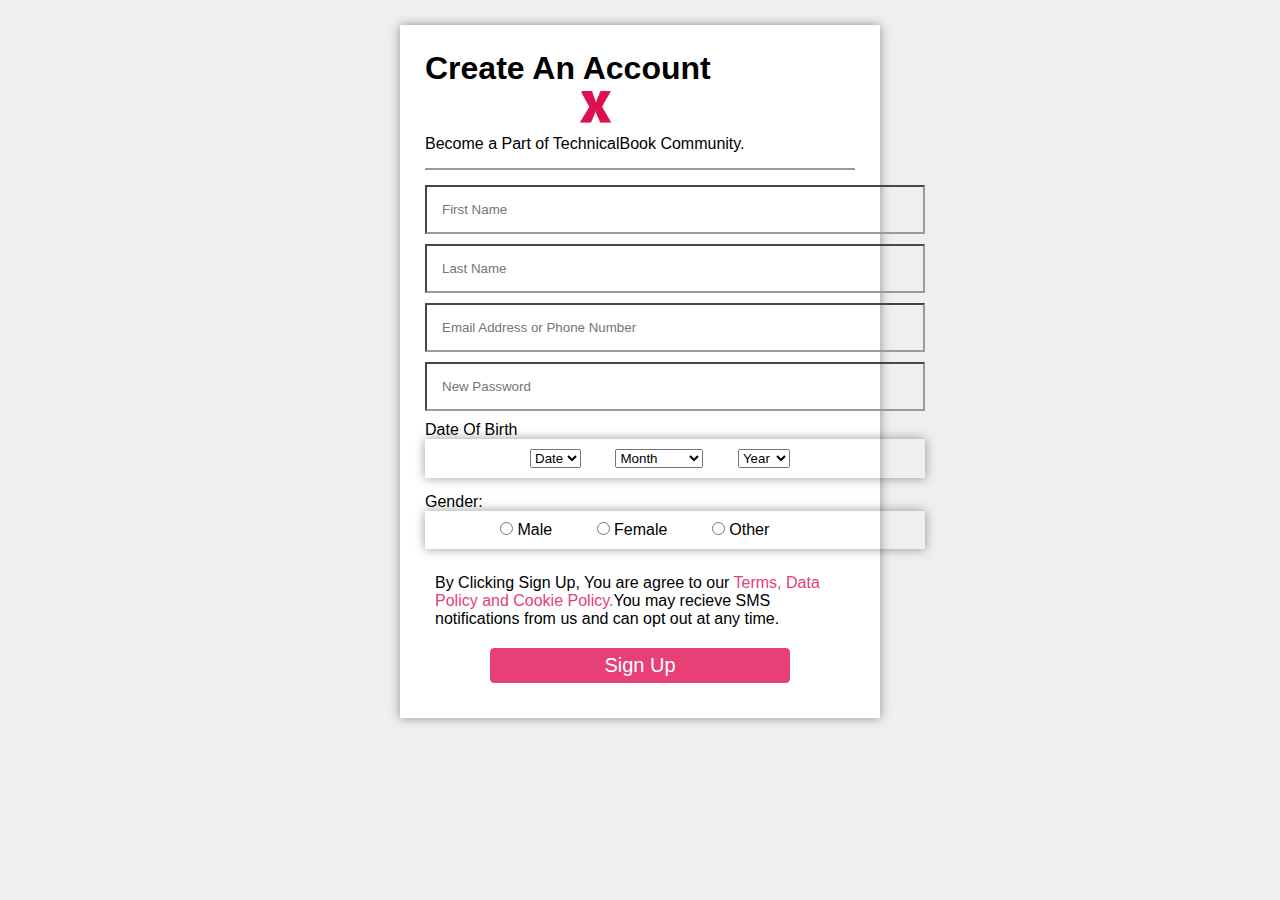
<file: create.html>
<!DOCTYPE html>
<html lang="en">
<head>
    <meta charset="UTF-8">
    <meta http-equiv="X-UA-Compatible" content="IE=edge">
    <meta name="viewport" content="width=device-width, initial-scale=1.0">
    <title> Profile Page - TechnicalBook| MyTechnicalBook.com /Profile Page/ </title>
    <link rel="stylesheet" href="style.css">
</head>
<body>
  <!-----------------------Sign Up - Sign in Page ---------------------------->
 <div class="createnew">
     <h1>Create An Account  <a href="logIn.html"><img src="images/cut.png" class="cut"></a></h1>
   <p>Become a Part of TechnicalBook Community.</p>
   <hr>
    <ul>
        <ul>
            <li> <input type="text" placeholder="First Name" ></li>
            <li><input type="text" placeholder="Last Name" ></li>
        </ul>
        <li> <input type="text" placeholder="Email Address or Phone Number" ></li>
        <li> <input type="password" placeholder="New Password"  ></li>

        <p>Date Of Birth</p>
        <div class="dateofbirth">
            <select name="day">
                <option value="0">Date</option>
             <option value="1">1</option>
              <option value="2">2</option>
              <option value="3">3</option>
              <option value="4">4</option>
              <option value="5">5</option>
              <option value="6">6</option>
              <option value="7">7</option>
              <option value="8">8</option>
              <option value="9">9</option>
              <option value="10">10</option>
              <option value="11">11</option>
              <option value="12">12</option>
              <option value="13">13</option>
              <option value="14">14</option>
              <option value="15">15</option>
              <option value="16">16</option>
              <option value="17">17</option>
              <option value="18">18</option>
              <option value="19">19</option>
              <option value="20">20</option>
              <option value="21">21</option>
              <option value="22">22</option>
              <option value="23">23</option>
              <option value="24">24</option>
              <option value="25">25</option>
              <option value="26">26</option>
              <option value="27">27</option>
              <option value="28">28</option>
              <option value="29">29</option>
              <option value="30">30</option>
              <option value="31">31</option>
             
              
    
             </select>
             <select name="Month">
                <option value="0">Month</option>
                <option value="jan">January</option>
                 <option value="feb">Febuary</option>
                 <option value="march">March</option>
                 <option value="april">April</option>
                 <option value="may">May</option>
                 <option value="june">June</option>
                 <option value="july">July</option>
                 <option value="aug">August</option>
                 <option value="sept">September</option>
                 <option value="oct">October</option>
                 <option value="nov">November</option>
                 <option value="dec">December</option>
                </select>
                <select name="Year">
                    <option value="year">Year</option>
                    <option value="1990">1990</option>
                    <option value="1991">1991</option>
                    <option value="1992">1992</option>
                    <option value="1993">1993</option>
                    <option value="1994">1994</option>
                    <option value="1995">1995</option>
                    <option value="1996">1996</option>
                    <option value="1997">1997</option>
                    <option value="1998">1998</option>
                    <option value="1999">1999</option>
                    <option value="2000">2000</option>
                    <option value="2001">2001</option>
                    <option value="2002">2002</option>
                    <option value="2003">2003</option>
                    <option value="2004">2004</option>
                    <option value="2005">2005</option>
                    </select>
        </div>

         <p>Gender:</p>
        <div class="select-gender">
        <input type="radio" placeholder="Male" >
        <label for="Male">Male</label>
        <input type="radio" placeholder="Female" >
        <label for="Female">Female</label>
        <input type="radio" placeholder="Other" >
        <label for="Other">Other</label>
     </div>

     <p class="terms">By Clicking Sign Up, You are agree to our <a href="#">Terms, Data Policy and Cookie Policy.</a>You may recieve SMS notifications from us and can opt out at any time.</p>
    
     <a href="profile.html"><button type="button" class="login-btn"> Sign Up </button></a>
    </ul>
 </div>

<script src="script.js"></script>
</body>
</html>
</file>
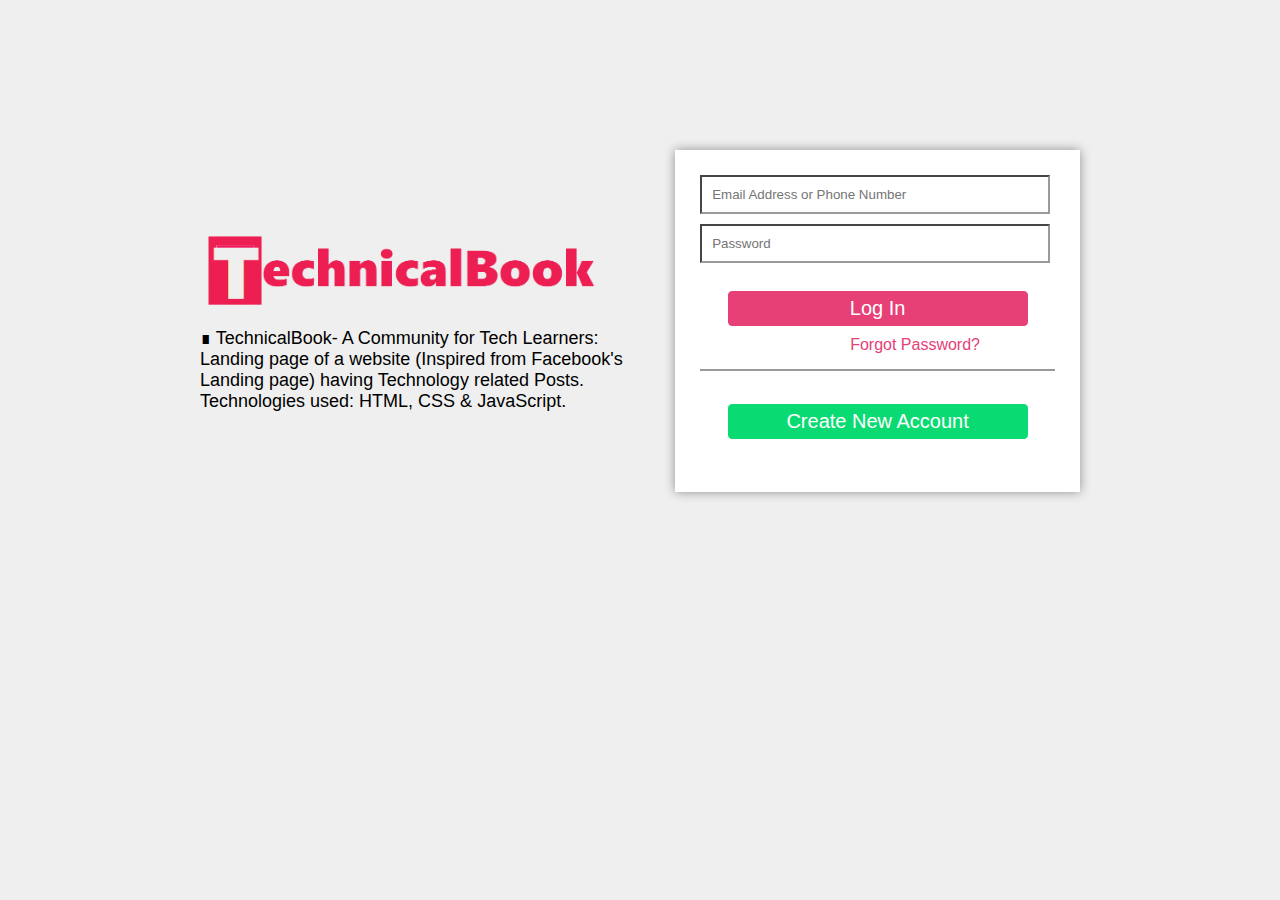
<file: logIn.html>
<!DOCTYPE html>
<html lang="en">
<head>
    <meta charset="UTF-8">
    <meta http-equiv="X-UA-Compatible" content="IE=edge">
    <meta name="viewport" content="width=device-width, initial-scale=1.0">
    <title> Profile Page - TechnicalBook| MyTechnicalBook.com /Profile Page/ </title>
    <link rel="stylesheet" href="style.css">
</head>
<body>
  <!-----------------------Sign Up - Sign in Page ---------------------------->
  <div class="login">
    <div class="left-up">
        <img src="images/logo-Copy.png" class="logo-copy">
        <P>∎ TechnicalBook- A Community for Tech Learners:</P>
    
        <P> Landing page of a website (Inspired from Facebook's </P>
        <P>Landing page) having Technology related Posts.</P>
        <P> Technologies used: HTML, CSS & JavaScript.</P>
      </div>
    
      <div class="right-up">
          <ul>
              <li> <input type="text" placeholder="Email Address or Phone Number"></li>
              <li> <input type="password" placeholder="Password" ></li>
              <a href="profile.html"><button type="button" class="login-btn"> Log In</button></a>
              <a href="#">Forgot Password? </a>
          </ul>
          
          <hr>
         <a href="create.html"> <button type="button" class="create-btn"> Create New Account </button></a>
      </div>
  </div>

<script src="script.js"></script>
</body>
</html>
</file>
<file: style.css>
*{
    margin: 0;
    padding: 0;
    font-family: 'poppins',sans-serif;
    box-sizing: border-box;
}
:root{
    --body-color: #efefef;
    --nav-color: #d80d79;
    --bg-color: #fff
}
.dark-theme{
    --body-color: #0a0a0a;
    --nav-color: #000;
    --bg-color: #000; 
}

body{
    background: var(--body-color);
    transition: background 0.3s;
}

nav{
    display: flex;
    align-items: center;
    justify-content: space-between;
    background: var(--nav-color);
    padding: 5px 5%;
    position: sticky;
    top: 0;
    z-index: 100;
}

.logo{
    width: 200px;
}
.middle-nav ul li{
    display: inline;
}
.middle-nav ul li img{
    width: 28px;
    margin: 0 25px;
}
.middle-nav, .right-nav{
    display: flex;
    align-items: center;
}

.nav-user-icon img{
    width: 40px;
    border-radius: 50%;
    cursor: pointer;
}

.nav-user-icon{
    margin-left: 30px;
}

.search-box{
background: #efefef;
width: 250px;
border-radius: 20px;
display: flex;
align-items: center;
padding: 0 15px;
}

.search-box img{
    width: 18px;
}

.search-box input {
    width: 100%;
    background: transparent;
    padding: 10px;
    outline: none;
    border: 0;
}

.online{
    position: relative;
}

.online::after{
    content:'';
    width: 7px;
    height: 7px;
    border: 2px solid #fff;
    border-radius: 50%;
    background: #41db51;
    position: absolute;
    top: 0;
    right: 0;
}

.container{
    display: flex;
    justify-content: space-between;
    padding: 13px 5%;
}

.left-sidebar{
    flex-basis: 25%;
    position: sticky;
    top: 70px;
    align-self: flex-start;
}

.right-sidebar{
    flex-basis: 25%;
    position: sticky;
    top: 70px;
    align-self: flex-start;
    background: var(--bg-color);
    padding: 20px;
    border-radius: 4px;
    color: #626262;
}

.main-content{
    flex-basis: 47%;
}

.imp-links a , .shortcut-links a{
    text-decoration: none;
    display: flex;
    align-items: center;
    margin-bottom: 30px;
    color: #626262;
    width: fit-content;
}

.imp-links a img{
    width: 25px;
    margin-right: 15px;
}
.imp-links a:last-child{
    color:#d80d79;
}

.imp-links {
    border-bottom: 1px solid #ccc;
}

.shortcut-links a img{
    width: 40px;
    border-radius: 4px;
    margin-right: 15px;
}

.shortcut-links p{
    margin: 25px  0;
    color: #626262;
    font-weight: 500;
}
.sidebar-title{
    display: flex;
    align-items: center;
    justify-content: space-between;
    margin-bottom: 18px;
}
.right-sidebar h4{
    font-weight: 600;
    font-size: 16px;
}
.sidebar-title a{
  text-decoration: none;
  color: #d80d7d;
  font-size: 12px;
}
.event{
    display: flex;
    font-size: 14px;
    margin-bottom: 20px;
}
.left-event{
    border-radius: 10px;
    height: 65px;
    width: 65 px;
    margin-right: 15px;
    padding-top: 10px;
    text-align: center;
    position: relative;
    overflow: hidden;
    box-shadow: 0 0 10px rbga(0,0,0,.1) ;
}

.event p{
    font-size: 12px;
}
.event a{
    font-size: 12px;
    text-decoration: none;
    color: #d80d79;
}
.left-event span{
    position:relative;
    bottom: 0;
    left: 0;
    width: 100%;
    background: #d80d79;;
    color: #fff;
    font-size: 12px;
    padding: 1px 5px ;
}
.sidebar-ads{
    width: 100%;
    margin-bottom: 20px;
    border-radius: 4px;
}
.online-list{
    display: flex;
    align-items: center;
    margin-bottom: 20px;
}
.online-list .online img{
    width: 40px;
    border-radius: 50%;
}
.online-list .online{
    width: 40px;
    border-radius: 50%;
    margin-right: 15px;
}
.online-list .online::after{
    top: unset;
    bottom: 5px;
}
.story-gallary{
   display: flex;
   justify-content:space-between;
   margin-bottom: 20px;
}
.story{
    flex-basis: 18%;
    padding-top: 32%;
    position: relative;
    background-position: center;
    background-size: cover;
    border-radius: 10px;
}
.story img{
    position: absolute;
    width: 45px;
    border-radius:50%;
    top: 10px;
    left: 10px;
    border: 4px solid #d80d79;
}
.story p{
    position:absolute;
    bottom: 10px;
    width: 100%;
    text-align: center;
    color: #fff;
    font-size:14px ;
}
.story1{
    background-image:linear-gradient(transparent, rgba(0,0,0,.5)), url(images/status-1.png);
}
.story2{
    background-image:linear-gradient(transparent, rgba(0,0,0,.5)), url(images/status-2.png);
}
.story3{
    background-image:linear-gradient(transparent, rgba(0,0,0,.5)), url(images/status-3.png);
}
.story4{
    background-image:linear-gradient(transparent, rgba(0,0,0,.5)), url(images/status-4.png);
}
.story5{
    background-image:linear-gradient(transparent, rgba(0,0,0,.5)), url(images/status-5.png);
}
.story.story1 img{
    top: unset;
    left: 50%;
    bottom: 40px;
    transform: translateX(-50%);
    border:0;
    width: 35px;
}
.write-post-container{
    width: 100%;
    background:  var(--bg-color);
    border-radius: 6px;
    padding: 20px;
    columns: #626262;
}
.user-profile{
    display: flex;
    align-items: center;
}
.user-profile img{
    width: 45px;
    border-radius: 50%;
    margin-right: 10px;
}
.user-profile p{
    margin-bottom:-5px;
    font-weight: 500;
    counter-reset: #626262;
}
.user-profile small{
    font-size: 12px;
}
.post-input-container{
    padding-left: 55px;
    padding-top: 20px;
}
.post-input-container textarea{
    width: 100%;
    border: 0;
    outline: 0;
    border-bottom: 1px solid #ccc;
    background: transparent;
    resize: none;
}
.add-post-links{
    display: flex;
    margin-top: 10px;
}
.add-post-links a{
    text-decoration: none;
    display: flex;
    align-items: center;
    color: #626262;
    margin-right: 30px;
    font-size: 13px;
}
.add-post-links a img{
    width: 20px;
    margin-right: 10px;
}
.post-container{
    width: 100%;
    background:  var(--bg-color);
    border-radius: 6px;
    padding: 20px;
    color: #626262;
    margin: 20px 0;
}
.user-profile span{
    font-size: 13px;
    color: #9a9a9a;
}
.post-text{
    color: #3d3c3c;
    margin: 15px 0;
    font-size: 15px;
}
.post-text span{
    color: #1a1414;
    font-weight: 500;
}
.post-text a{
    color: #d80d79;
    text-decoration: none;
}
.post-img{
    width: 100%;
    border-radius: 4px;
    margin-bottom: 5px;
}
.post-row{
    display: flex;
    align-items: center;
    justify-content: space-between;
}
.activity-icons div img{
    width: 18px;
    margin-right: 10px;
}
.activity-icons div{
    display: inline;
    align-items: center;
    margin-right: 30px;
}
.post-profile-icon{
    display: flex;
    align-items: center;
}
.post-profile-icon img{
    width: 20px;
    border-radius: 50px;
    margin-right: 5px;
}
.post-row a{
    color: #9a9a9a;
}
.load-more-btn{
    display: block;
    margin: auto;
    cursor: pointer;
    padding: 5px 10px;
    border: 1px solid #9a9a9a;
    color: #626262;
    background: transparent;
    border-radius: 4px;
}
.footer{
    text-align: center;
    color: #9a9a9a;
    padding: 10px 0 20px;
    font-size: 13px;
}
.settings-menu{
    position:absolute;
    width: 90%;
    max-width: 350px;
    background:#fff;
    box-shadow: 0 0 10px rgba(0,0,0, 0.4);
    border-radius: 4px;
    overflow: hidden;
    top: 108%;
    right: 5%;
    max-height: 0;
    transition: max-height 0.3s;
}
.settings-menu-height{
    max-height: 450px;
}
.user-profile a{
    font-size: 12px;
    color: #d80d79;
    text-decoration: none;
}
.settings-menu-inner{
    padding:20px;
}
.settings-menu hr{
    border: 0;
    height: 1px;
    background: #9a9a9a;
    margin: 15px 0;
}
.setting-links{
    display: flex;
    align-items: center;
    margin: 15px 0;
}
.setting-links .settings-icon{
    width: 38px;
    margin-right:10px;
    border-radius: 50%;
}
.setting-links a{
    display: flex;
    flex: 1;
    align-items: center;
    justify-content: space-between;
    text-decoration: none;
    color: #626262;
}
#dark-btn{
    position: absolute;
    top: 20px;
    right: 20px;
    background: #ccc;
    width: 45px;
    border-radius: 15px;
    padding: 2px 3px;
    cursor: pointer;
    display: flex;
    transition: padding-left 0.5, background 0.5s;
}
#dark-btn span{
    width: 18px;
    height: 18px;
    background: #fff;
    border-radius: 50%;
    display: inline-block;
}
#dark-btn.dark-btn-on{
    padding-left: 23px;
    background: #0a0a0a;
}

/*------------Profile-Page-----------------*/
.profile-container{
   padding: 20px 15%;
   color: #626262;
}
.cover-img{
    width: 100%;
    border-radius: 6px;
    margin-bottom: 14px;
}
.profile-details{
    background:var(--bg-color);
    padding: 20px;
    border-radius:4px;
    display: flex;
    align-items:flex-start ;
    justify-content: space-between;
}
.pd-row{
    display: flex;
    align-items: flex-start;
}
.pd-image{
    width: 100px;
    margin-right: 20px;
    border-radius:6px;
}
.pd-row div h3{
    font-size: 25px;
    font-weight: 600;
}
.pd-row div p{
    font-size: 13px;
}
.pd-row div img{
    width: 25px;
    border-radius: 50%;
    margin-top:12PX ;
}
.pd-right button{
    background: #d80d79;
    border: 0;
    outline: 0;
    padding: 10px 10px;
    display: inline-flex;
    align-items: center;
    color: #fff;
    border-radius: 3px;
    margin-left: 10px;
    cursor: pointer;
}
.pd-right button img{
    height: 15px;
    margin-right: 10px;
}
.pd-right button:first-child{
    background: #e4e6eb;
    color: #000; 
}
.pd-right{
    text-align: right;
}
.pd-right a{
    background: #e4e6eb;
    border-radius: 3px;
    padding: 12px;
    display: inline-flex;
    margin-top: 30px;
}
.pd-right a img{
    width: 20px;
}
.profile-info{
    display: flex;
    align-items: flex-start;
    justify-content: space-between;
    margin-top: 20px;
}
.info-col{
    flex-basis: 33%;
}
.post-col{
    flex-basis: 65%;
}
.profile-intro{
    background: var(--bg-color);
    padding: 20px;
    margin-bottom: 20px;
    border-radius: 4px;
}
.profile-intro h3{
    font-weight: 600;
}
.intro-text{
    text-align: center;
    margin: 10px 0;
    font-size: 15px;
}
.intro-text img{
    width: 15px;
    margin-bottom: -3px ;
}
.profile-intro hr{
    border: 0;
    height: 1px;
    background: #ccc;
    margin: 24px 0;
}
.profile-intro ul li{
    list-style: none;
    font-size:15px;
    margin: 15px 0;
    display: flex;
    align-items: center;
}
.profile-intro ul li img {
   width: 26px;
   margin-right: 10px;
}
.title-box{
    display: flex;
    align-items: center;
    justify-content: space-between;
}
.title-box a{
  text-decoration: none;
  color: #d80d79;
  font-size: 14px;
}
.photo-box{
    display: grid;
    grid-template-columns: repeat(3, auto);
    grid-gap: 10px;
    margin-top: 15px;
}
.photo-box div img{
    width: 100%;
    cursor: pointer;
}
.profile-intro p{
    font-size: 14px;
}
.friends-box{
    display: grid;
    grid-template-columns: repeat(3, auto);
    grid-gap: 10px;
    margin-top: 15px;
}
.friends-box div img{
    width: 100%;
    cursor: pointer;
    padding-bottom: 20px;
}
.friends-box div {
    position: relative;
}
.friends-box p{
    position: absolute;
    bottom: 0;
    left: 0;
}

/*------------SignIn -Page-----------------*/
.logo-copy{
    width: 400px; 
    padding-bottom: 15px;
}
.login{
    display: flex;
    align-items: center;
    justify-content: space-between;
}
.right-up{
    margin-top: 150px;
    margin-right: 200px;
    box-shadow: 0 0 10px rgba(0,0,0, 0.4);
    padding: 25px;
    background: white;
}

.left-up {
    margin-top: 150px;
    margin-left: 200px;
}
.left-up p{
    font-weight: 500;
    font-style:initial;
    font-size: 18px;
}
.right-up ul li{
    list-style: none;
}
.right-up ul li input {
    width: 100%;
    background: transparent;
    padding: 10px;
    outline: none;
    border: 4;
    width: 350px;
    border-color: #9a9a9a;
    margin-bottom: 10px;
}
.login-btn{
    display: block;
    margin: auto;
    cursor: pointer;
    padding: 5px 10px;
    border: 1px solid rgb(230, 64, 119);
    color:  white;
    background: rgb(230, 64, 119);
    border-radius: 4px;
    width: 300px;
    font-size: 20px;
    margin-bottom: 10px;
}
.create-btn{
    display: block;
    margin: auto;
    cursor: pointer;
    padding: 5px 10px;
    border: 1px solid rgb(9, 219, 114);
    color:  white;
    background: rgb(9, 219, 114);
    border-radius: 4px;
    width: 300px;
    font-size: 20px;  
    margin-bottom: 10px;
}
.right-up hr, .createnew hr{
    border: 0;
    height: 2px;
    background: #9a9a9a;
    margin: 15px 0;
}
.right-up a{
    color:rgb(230, 64, 119) ;
    margin: 0 75px;
}

/*------------SignUp -Page-----------------*/
.createnew{
    margin: 25px 400px;
    box-shadow: 0 0 10px rgba(0,0,0, 0.4);
    padding: 25px;
    background: white;
}
.createnew ul li input {
    width: 100%;
    background: transparent;
    padding: 15px;
    outline: none;
    border: 4;
    width: 500px;
    border-color: #9a9a9a;
    margin-bottom: 10px;
}
.createnew ul li {
    display: inline;
}
.select-gender, .dateofbirth {
    box-shadow: 0 0 10px rgba(0,0,0, 0.4);
     width: 100%;
    background: transparent;
    padding: 10px;
    padding-left: 75px;
    outline: none;
    border: 4;
    width: 500px;
    border-color: rgba(0,0,0, 0.4);
    margin-bottom: 15px;
   justify-content: space-between;
}

.select-gender label{
    padding-right: 40px;
}
.dateofbirth select{
    margin-left: 30px;
}
.terms{
    padding: 10px;
    padding-bottom: 20px;
}
.cut{
    top: 0;
    right: 0;
    width: 40px;
    margin-left: 150px;
    cursor: pointer;
}
.createnew ul a, .right-up a{
    text-decoration: none;
    color:rgb(230, 64, 119);
    width: fit-content;
}
</file>
